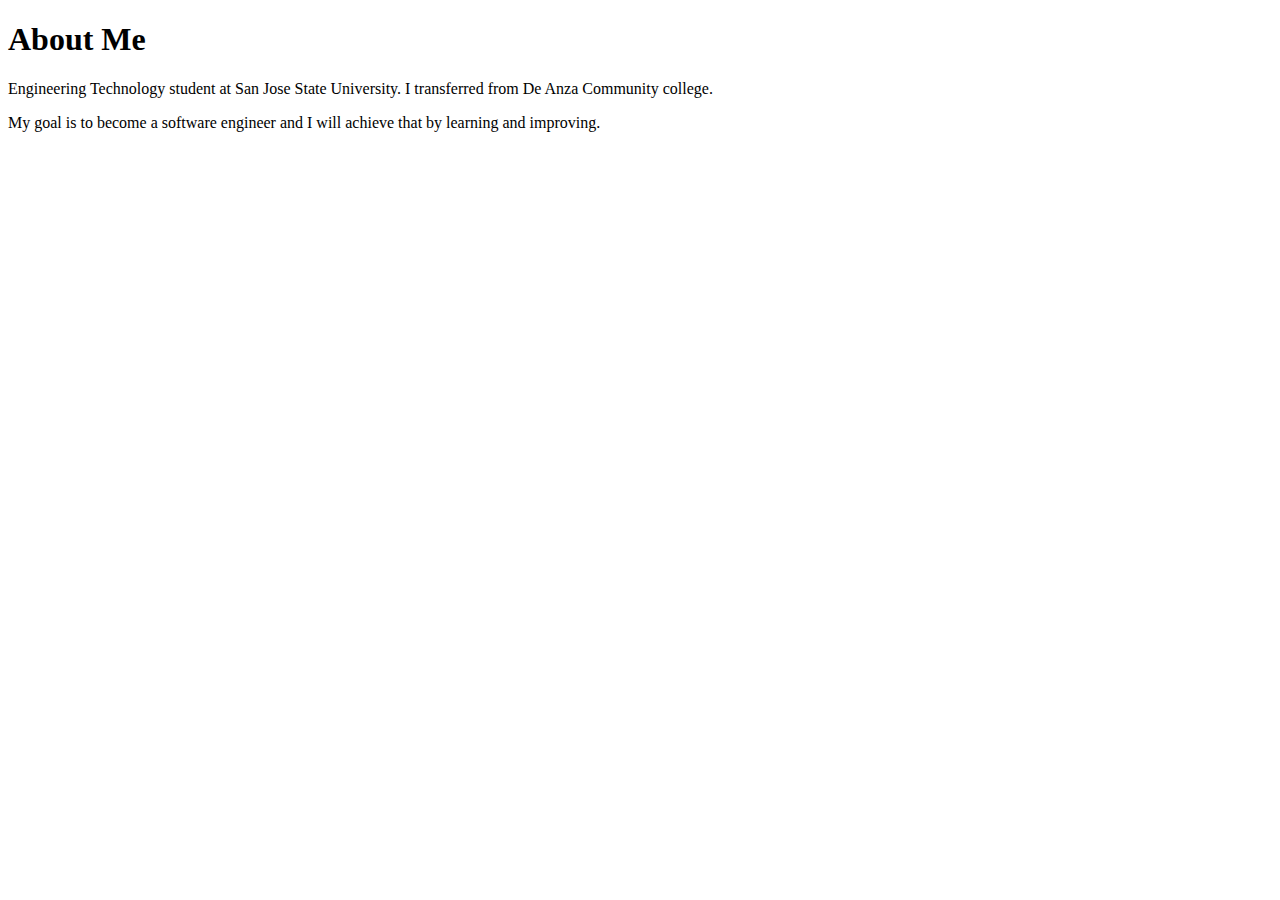
<file: about.html>
<!DOCTYPE html>
<html lang="en">
<head>
    <meta charset="UTF-8">
    <meta http-equiv="X-UA-Compatible" content="IE=edge">
    <meta name="viewport" content="width=device-width, initial-scale=1.0">
    <title>About Me</title>
</head>
<body>
    <h1>About Me</h1>
    <p>Engineering Technology student at San Jose State University. I transferred from De Anza Community college.</p>
    <p>My goal is to become a software engineer and I will achieve that by learning and improving.</p>
</body>
</html>
</file>
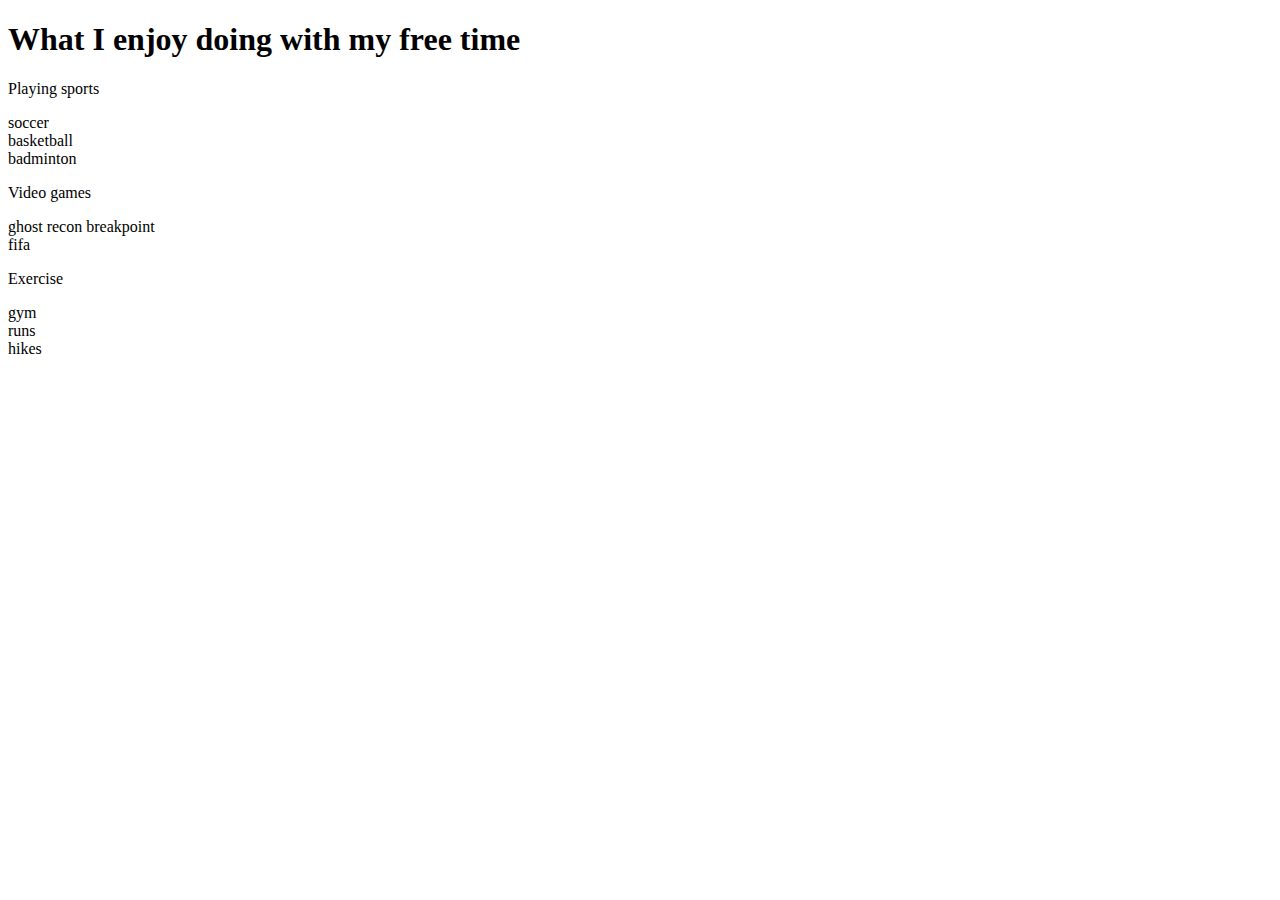
<file: hobbies.html>
<!DOCTYPE html>
<html lang="en">
<head>
    <meta charset="UTF-8">
    <meta http-equiv="X-UA-Compatible" content="IE=edge">
    <meta name="viewport" content="width=device-width, initial-scale=1.0">
    <title>Hobbies</title>
</head>
<body>
    <h1>What I enjoy doing with my free time</h1>
    <p>Playing sports</p>
    <li>soccer</li>
    <li>basketball</li>
    <li>badminton</li>
    <p>Video games</p>
    <li>ghost recon breakpoint</li>
    <li>fifa</li>
    <p>Exercise</p>
    <li>gym</li>
    <li>runs</li>
    <li>hikes</li>
    
</body>
</html>
</file>
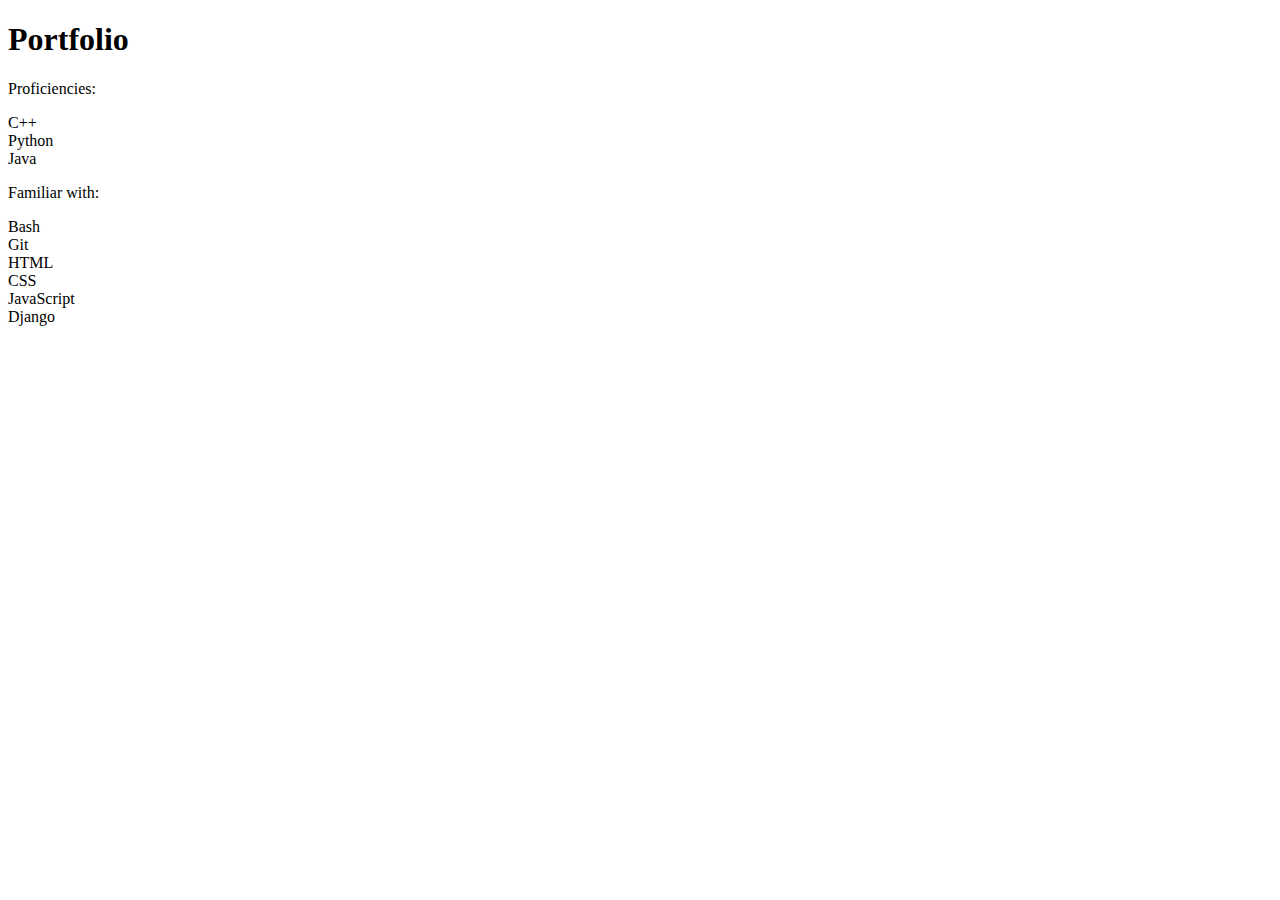
<file: portfolio.html>
<!DOCTYPE html>
<html lang="en">
<head>
    <meta charset="UTF-8">
    <meta http-equiv="X-UA-Compatible" content="IE=edge">
    <meta name="viewport" content="width=device-width, initial-scale=1.0">
    <title>Portfolio</title>
</head>
<body>
    <h1>Portfolio</h1>
    <p>Proficiencies:</p>
    <li>C++</li>
    <li>Python</li>
    <li>Java</li>

    <p>Familiar with:</p>
    <li>Bash</li>
    <li>Git</li>
    <li>HTML</li>
    <li>CSS</li>
    <li>JavaScript</li>
    <li>Django</li>

</body>
</html>
</file>
